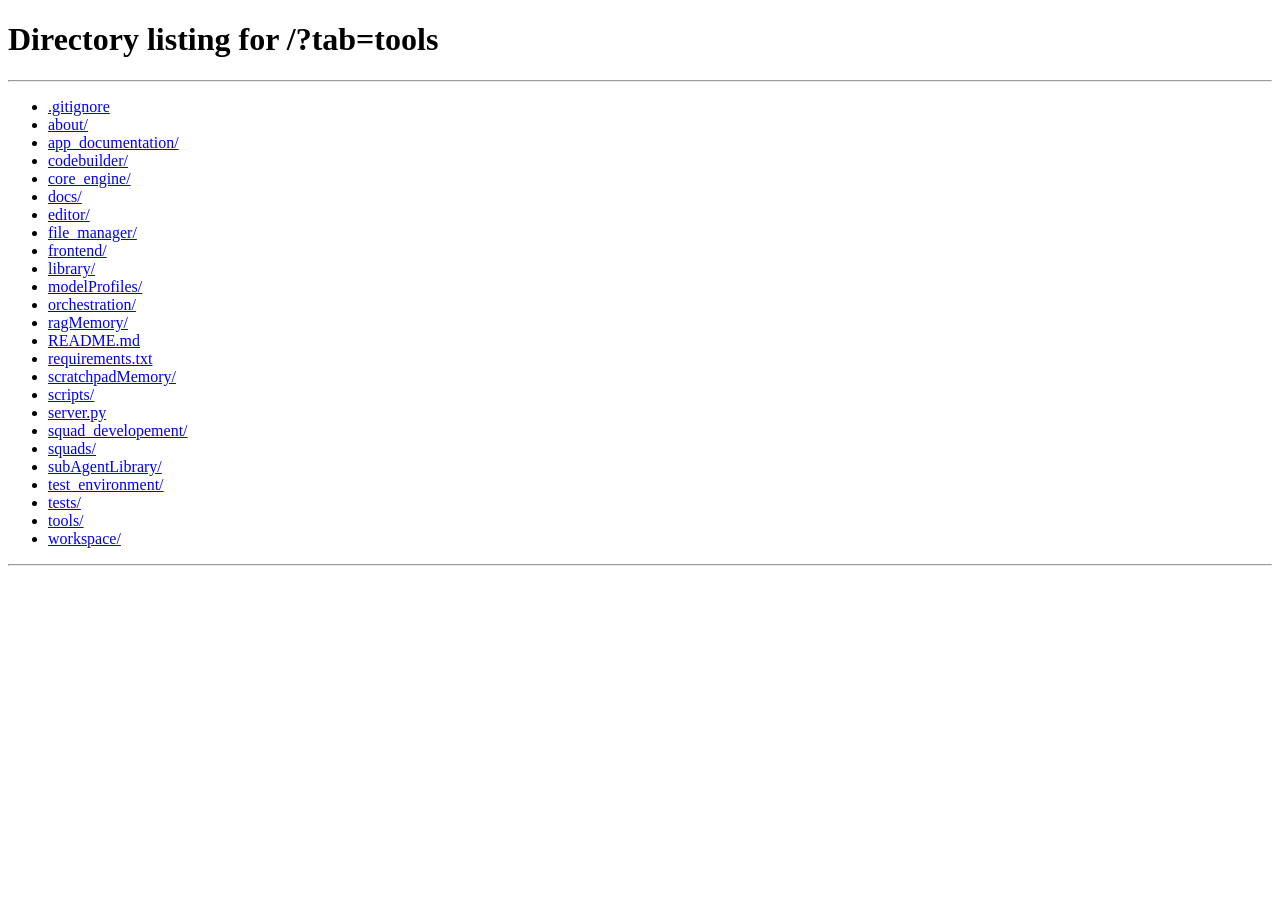
<file: frontend/pages/testing.html>
<!DOCTYPE html>
<html lang="en">
<head>
  <meta charset="UTF-8">
  <meta http-equiv="refresh" content="0; url=/?tab=tools">
  <title>Novous Squads · Tools</title>
</head>
<body>
  <p>The tool workbench moved to <a href="/?tab=tools">Novous Squads → Tools</a>.</p>
</body>
</html>
</file>
